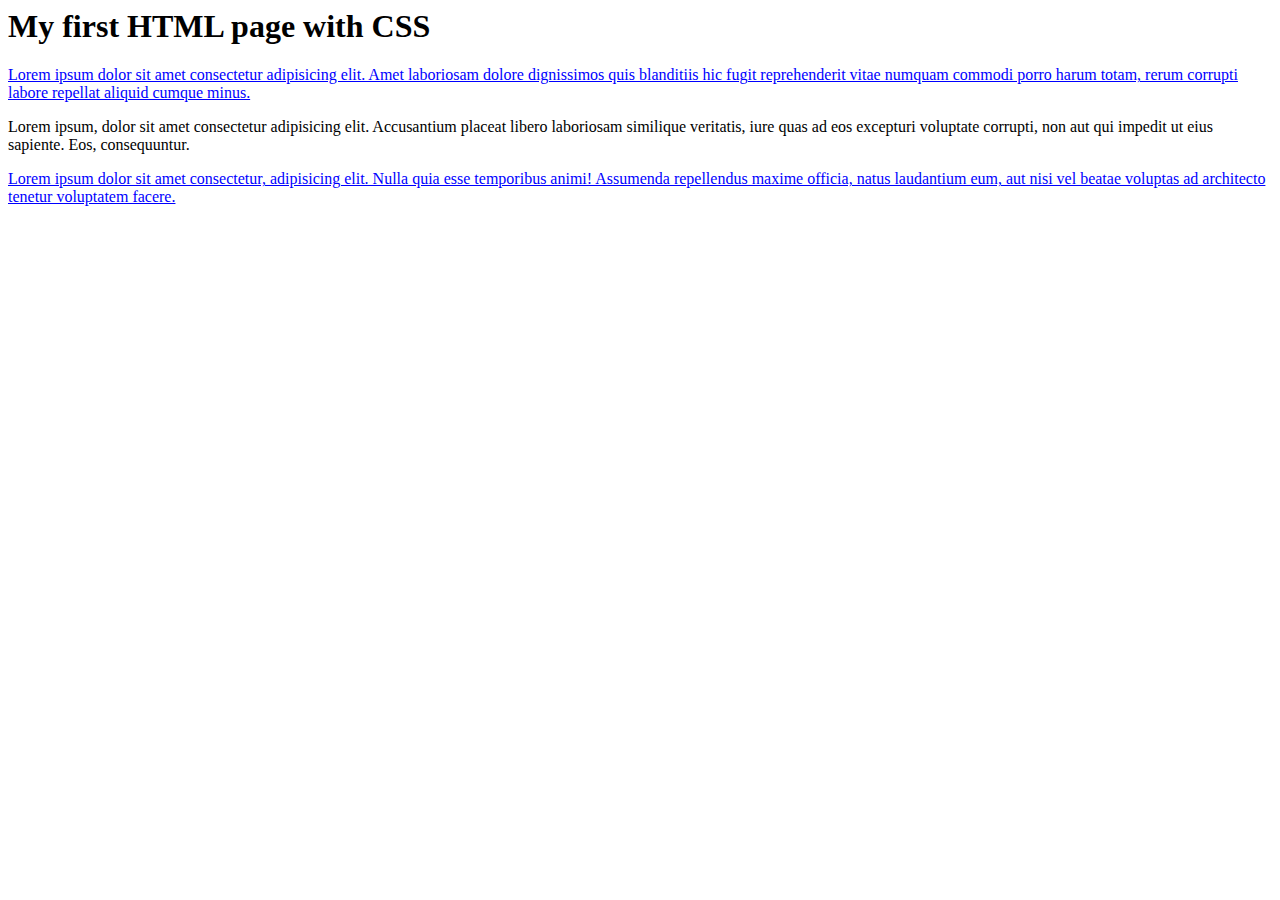
<file: External styling/index.html>
<html>
    <link rel="stylesheet" href="app.css">
    <head>
        

    </head>
    <body>
        <h1>My first HTML page with CSS</h1>

        <p class="intro">
            Lorem ipsum dolor sit amet consectetur adipisicing elit. Amet laboriosam dolore dignissimos quis blanditiis hic fugit reprehenderit vitae numquam commodi porro harum totam, rerum corrupti labore repellat aliquid cumque minus.
        </p>

         <p>
            Lorem ipsum, dolor sit amet consectetur adipisicing elit. Accusantium placeat libero laboriosam similique veritatis, iure quas ad eos excepturi voluptate corrupti, non aut qui impedit ut eius sapiente. Eos, consequuntur.
         </p>
         <p class="intro">
            Lorem ipsum dolor sit amet consectetur, adipisicing elit. Nulla quia esse temporibus animi! Assumenda repellendus maxime officia, natus laudantium eum, aut nisi vel beatae voluptas ad architecto tenetur voluptatem facere.
         </p>   
    </body>    
</html>
</file>
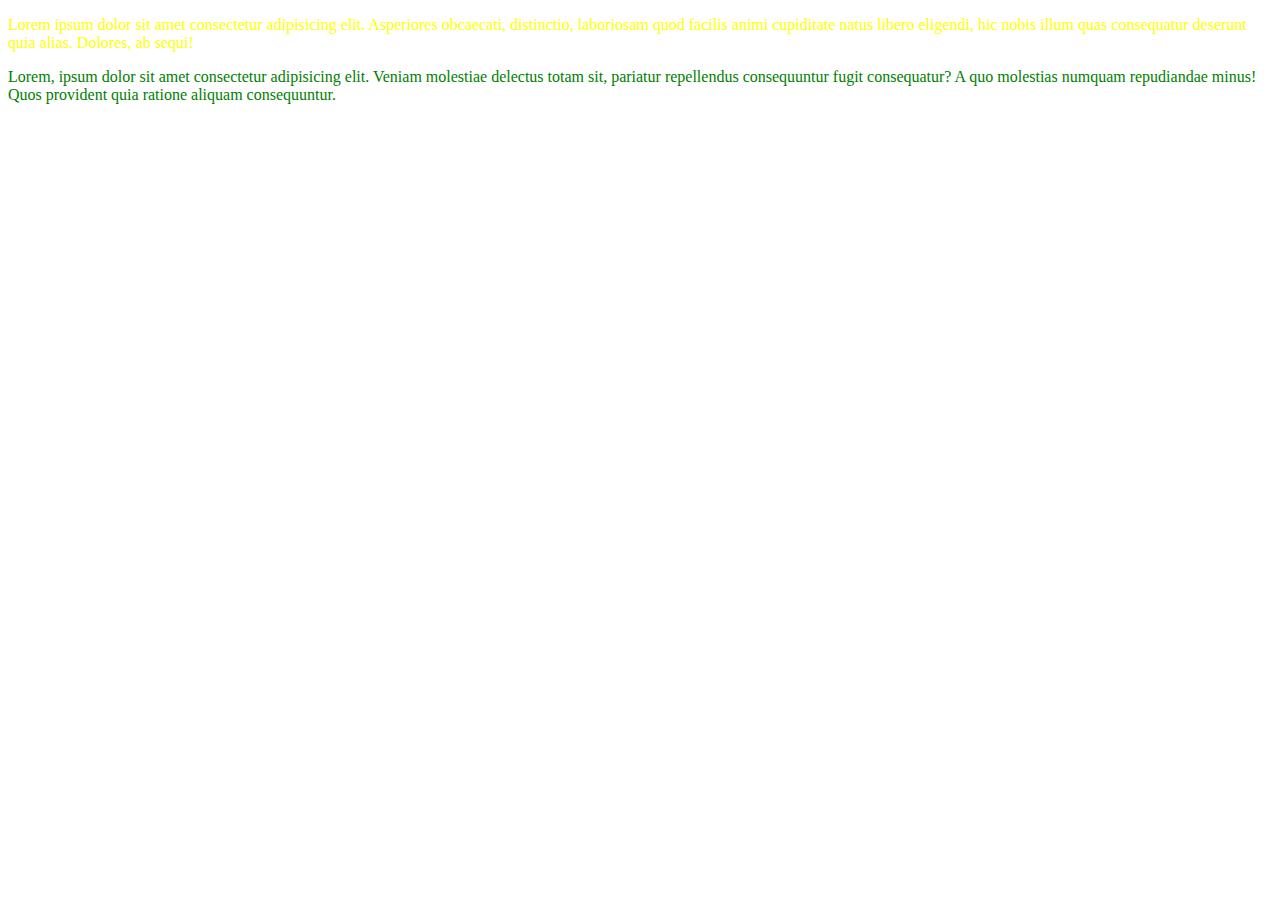
<file: importance of selectors concept/index.html>
<!DOCTYPE html>
<html lang="en">
<head>
    <meta charset="UTF-8">
    <meta http-equiv="X-UA-Compatible" content="IE=edge">
    <meta name="viewport" content="width=device-width, initial-scale=1.0">
    <title>Document</title>
    <style>
        p {
            color:crimson;
        }
        .para1{
            color:green;
        }
        #para2{
            color:yellow;;
        }
        
        div{
            color:green;
        
        }
    </style>
</head>
<body>
    <p class="para1" id="para2">
      Lorem ipsum dolor sit amet consectetur adipisicing elit. Asperiores obcaecati, distinctio, laboriosam quod facilis animi cupiditate natus libero eligendi, hic nobis illum quas consequatur deserunt quia alias. Dolores, ab sequi!
    </p>
    
    <div>
    Lorem, ipsum dolor sit amet consectetur adipisicing elit. Veniam molestiae delectus totam sit, pariatur repellendus consequuntur fugit consequatur? A quo molestias numquam repudiandae minus! Quos provident quia ratione aliquam consequuntur.
    </div>   
</body>
</html>
</file>
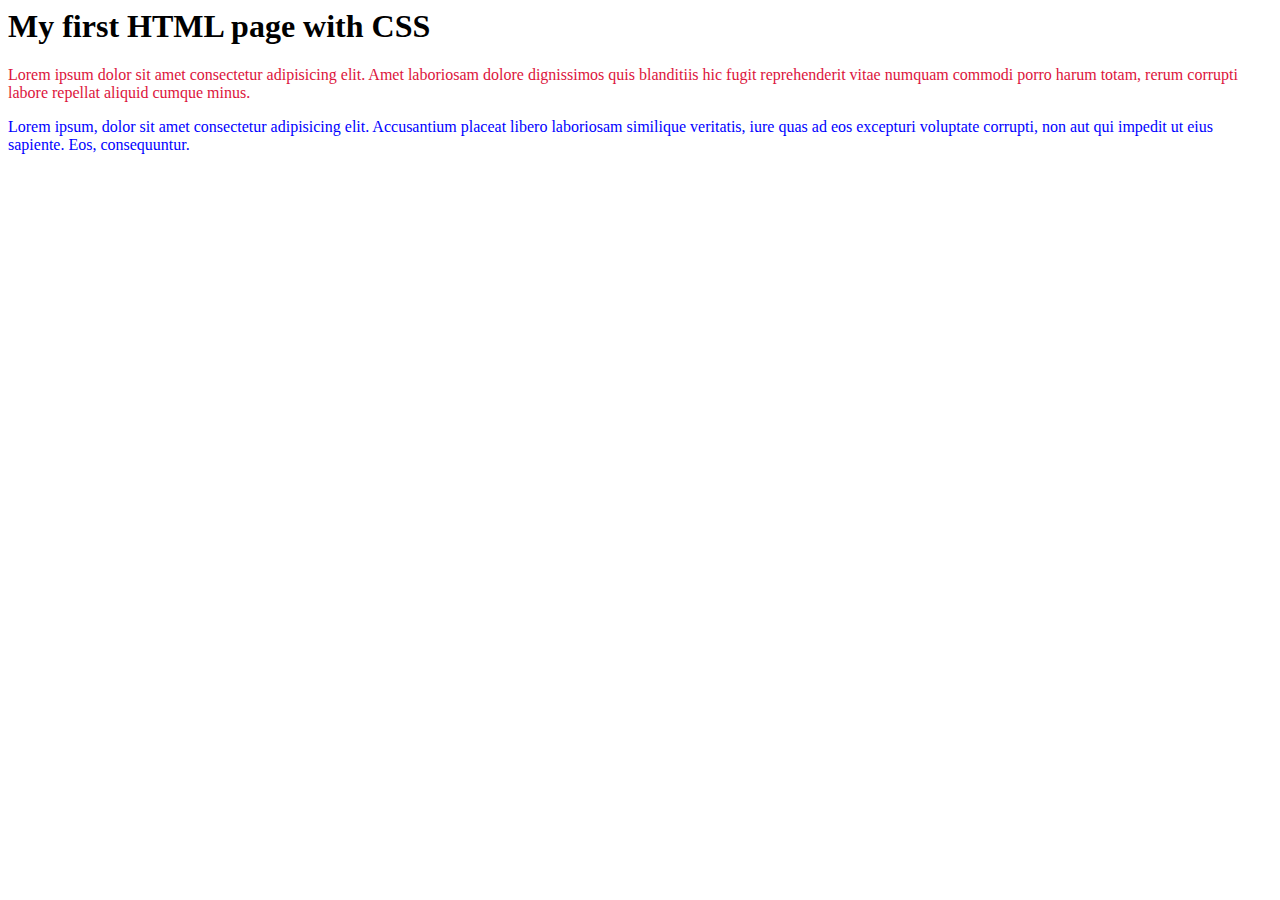
<file: Inline styling/index.html>
<html>
    <head>

    </head>
    <body>
        <h1>My first HTML page with CSS</h1>

        <p style="color:crimson;">
            Lorem ipsum dolor sit amet consectetur adipisicing elit. Amet laboriosam dolore dignissimos quis blanditiis hic fugit reprehenderit vitae numquam commodi porro harum totam, rerum corrupti labore repellat aliquid cumque minus.
        </p>

         <p style="color:blue;">
            Lorem ipsum, dolor sit amet consectetur adipisicing elit. Accusantium placeat libero laboriosam similique veritatis, iure quas ad eos excepturi voluptate corrupti, non aut qui impedit ut eius sapiente. Eos, consequuntur.
         </p>
    </body>    
</html>
</file>
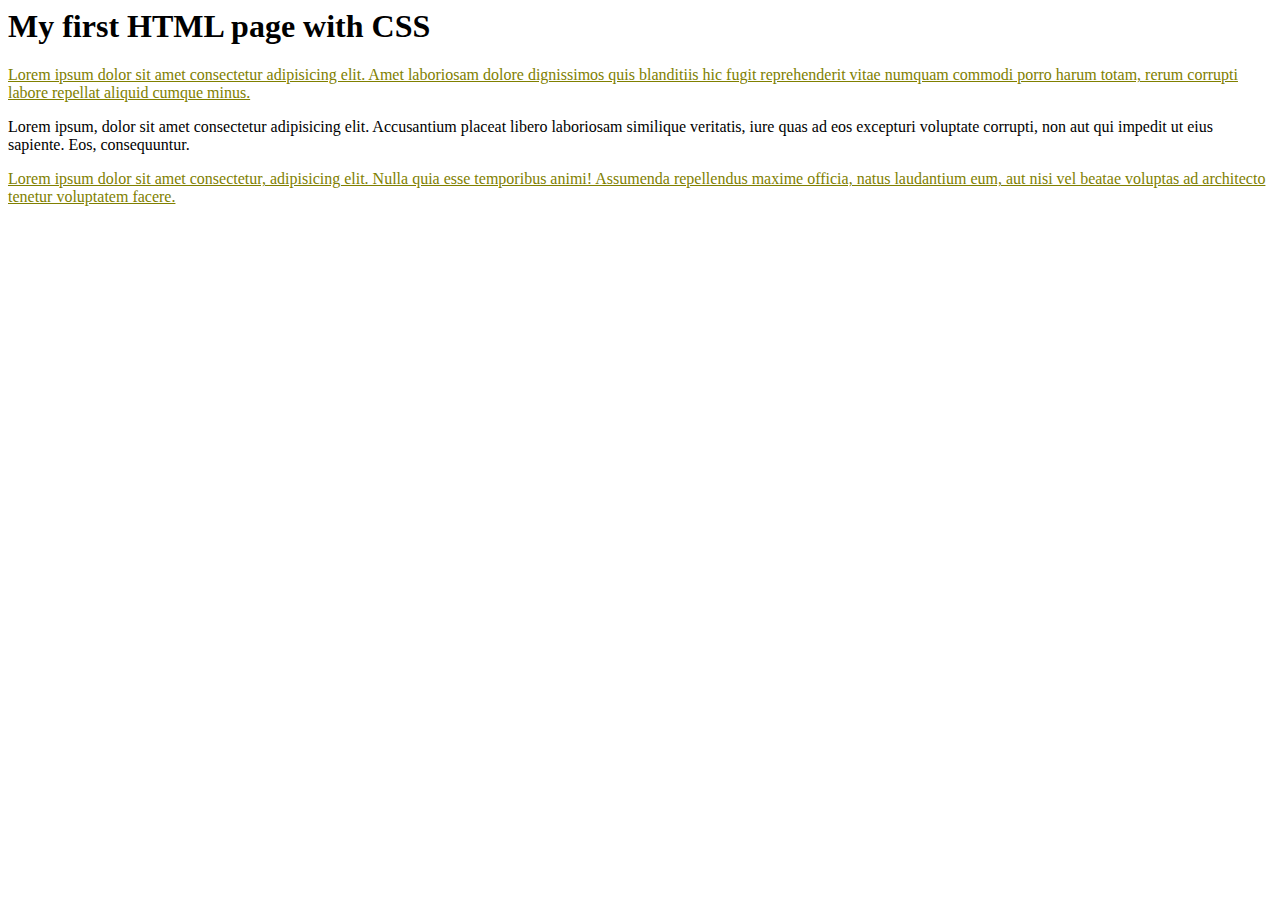
<file: Internal styling with Class/index.html>
<html>
    <head>
        <style>
            /* Selector - type selector/ tag selector */
          .intro{
            color:olive;text-decoration:underline;
          }
        </style>

    </head>
    <body>
        <h1>My first HTML page with CSS</h1>

        <p class="intro">
            Lorem ipsum dolor sit amet consectetur adipisicing elit. Amet laboriosam dolore dignissimos quis blanditiis hic fugit reprehenderit vitae numquam commodi porro harum totam, rerum corrupti labore repellat aliquid cumque minus.
        </p>

         <p>
            Lorem ipsum, dolor sit amet consectetur adipisicing elit. Accusantium placeat libero laboriosam similique veritatis, iure quas ad eos excepturi voluptate corrupti, non aut qui impedit ut eius sapiente. Eos, consequuntur.
         </p>
         <p class="intro">
            Lorem ipsum dolor sit amet consectetur, adipisicing elit. Nulla quia esse temporibus animi! Assumenda repellendus maxime officia, natus laudantium eum, aut nisi vel beatae voluptas ad architecto tenetur voluptatem facere.
         </p>   
    </body>    
</html>
</file>
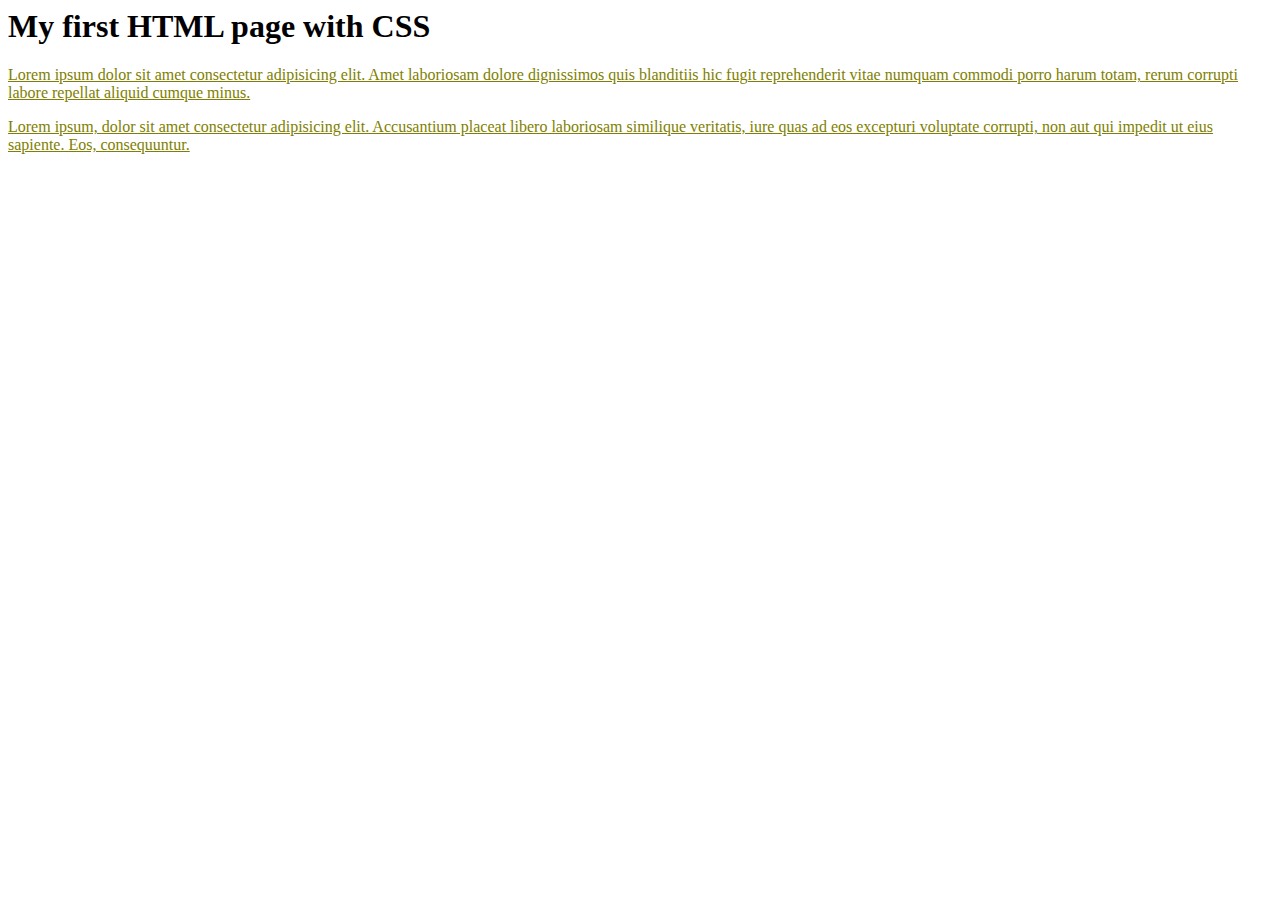
<file: internal styling/index.html>
<html>
    <head>
        <style>
            /* Selector - type selector/ tag selector */
          p{
            color:olive;text-decoration:underline;
          }
        </style>

    </head>
    <body>
        <h1>My first HTML page with CSS</h1>

        <p>
            Lorem ipsum dolor sit amet consectetur adipisicing elit. Amet laboriosam dolore dignissimos quis blanditiis hic fugit reprehenderit vitae numquam commodi porro harum totam, rerum corrupti labore repellat aliquid cumque minus.
        </p>

         <p>
            Lorem ipsum, dolor sit amet consectetur adipisicing elit. Accusantium placeat libero laboriosam similique veritatis, iure quas ad eos excepturi voluptate corrupti, non aut qui impedit ut eius sapiente. Eos, consequuntur.
         </p>
    </body>    
</html>
</file>
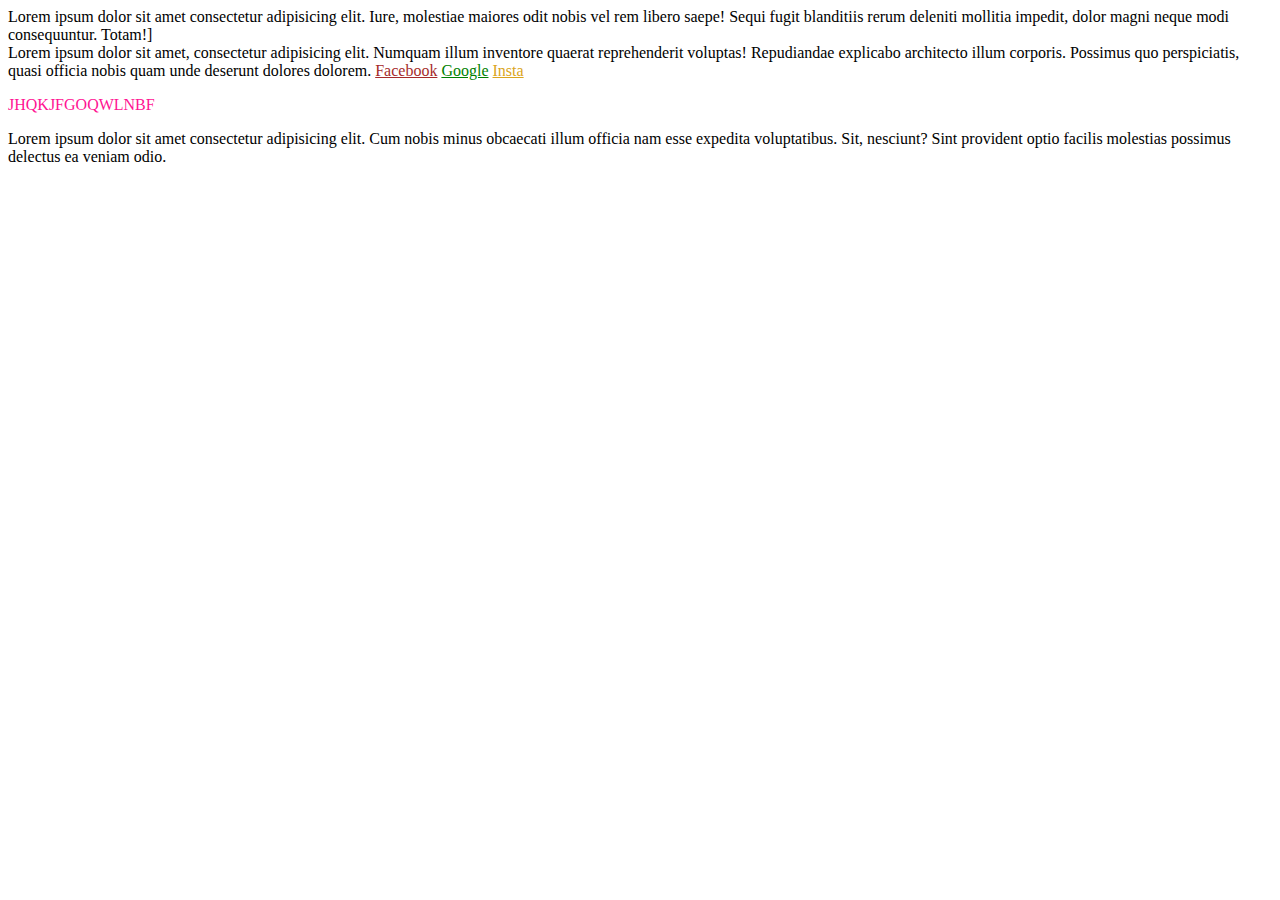
<file: nth of type selector/index.html>
<!DOCTYPE html>
<html lang="en">
<head>
    <meta charset="UTF-8">
    <meta http-equiv="X-UA-Compatible" content="IE=edge">
    <meta name="viewport" content="width=device-width, initial-scale=1.0">
    <title>Document</title>
    <style>
       div a:nth-child(1){
        color:brown;
       }

       div a:nth-child(2){
        color:green;
       }

       div a:nth-of-type(3){
        color:goldenrod;
       }
       div p:nth-child(4){
        color:deeppink;
       }

       
    </style>    
</head>
<body>
    <div>
        Lorem ipsum dolor sit amet consectetur adipisicing elit. Iure, molestiae maiores odit nobis vel rem libero saepe! Sequi fugit blanditiis rerum deleniti mollitia impedit, dolor magni neque modi consequuntur. Totam!]

    </div>
    <div>
        Lorem ipsum dolor sit amet, consectetur adipisicing elit. Numquam illum inventore quaerat reprehenderit voluptas! Repudiandae explicabo architecto illum corporis. Possimus quo perspiciatis, quasi officia nobis quam unde deserunt dolores dolorem.
        <a href="www.facebook.com">Facebook</a>
        <a href="www.google.com">Google</a>
        <a href="www.Instya.com">Insta</a>
        <p>JHQKJFGOQWLNBF</p>
      Lorem ipsum dolor sit amet consectetur adipisicing elit. Cum nobis minus obcaecati illum officia nam esse expedita voluptatibus. Sit, nesciunt? Sint provident optio facilis molestias possimus delectus ea veniam odio.
     </div>   
</body>
</html>
</file>
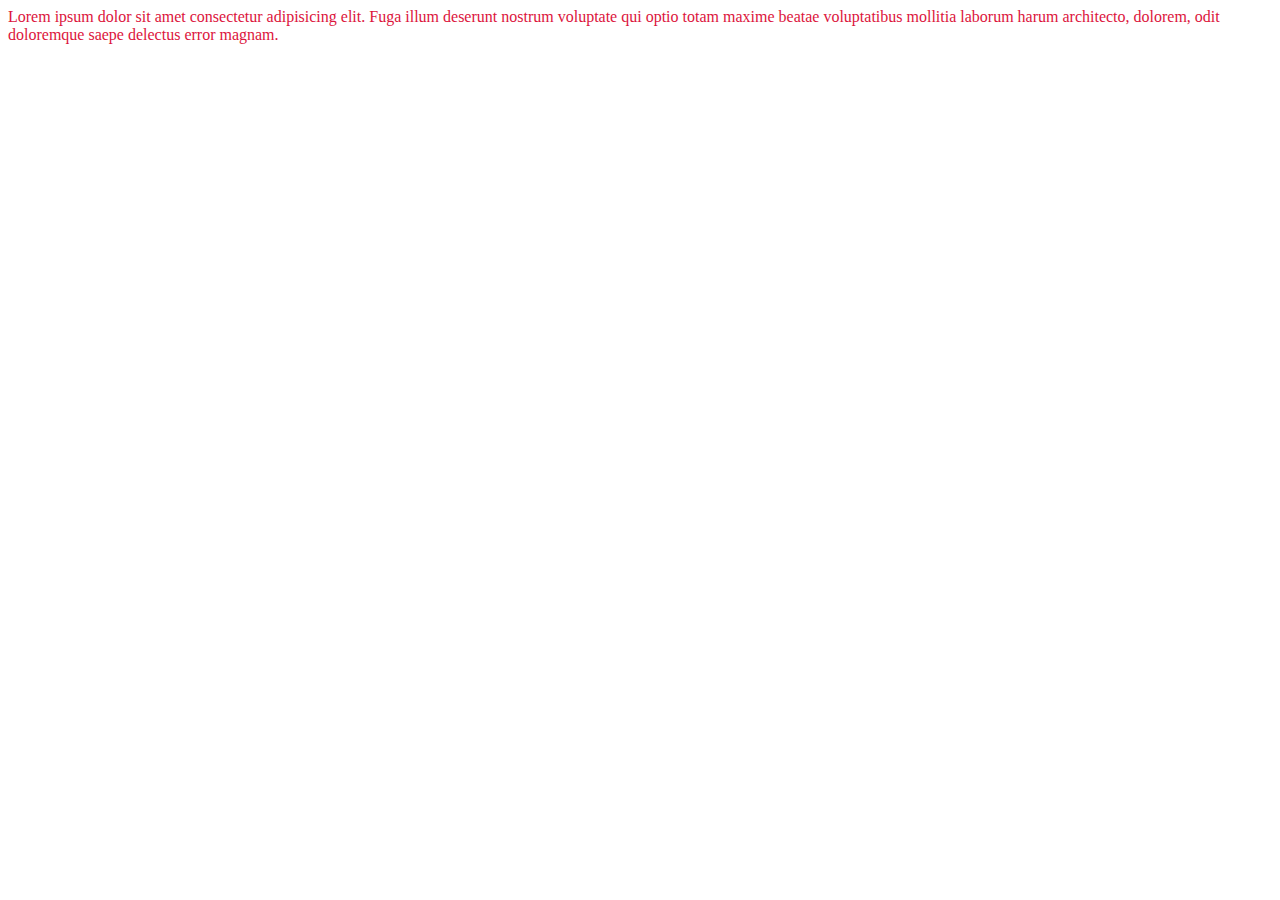
<file: cascade_advanced.html>
<html>
    <head>
        <style>
            /*class selector is more specific than type selector*/
            .p{
                color:crimson;
            } 
            p{
                color:olive;
            }
            
        </style>

    </head>
    <body>
        <p id="para1", class="p">
            Lorem ipsum dolor sit amet consectetur adipisicing elit. Fuga illum deserunt nostrum voluptate qui optio totam maxime beatae voluptatibus mollitia laborum harum architecto, dolorem, odit doloremque saepe delectus error magnam.
        </p>
    </body>    
</html>
</file>
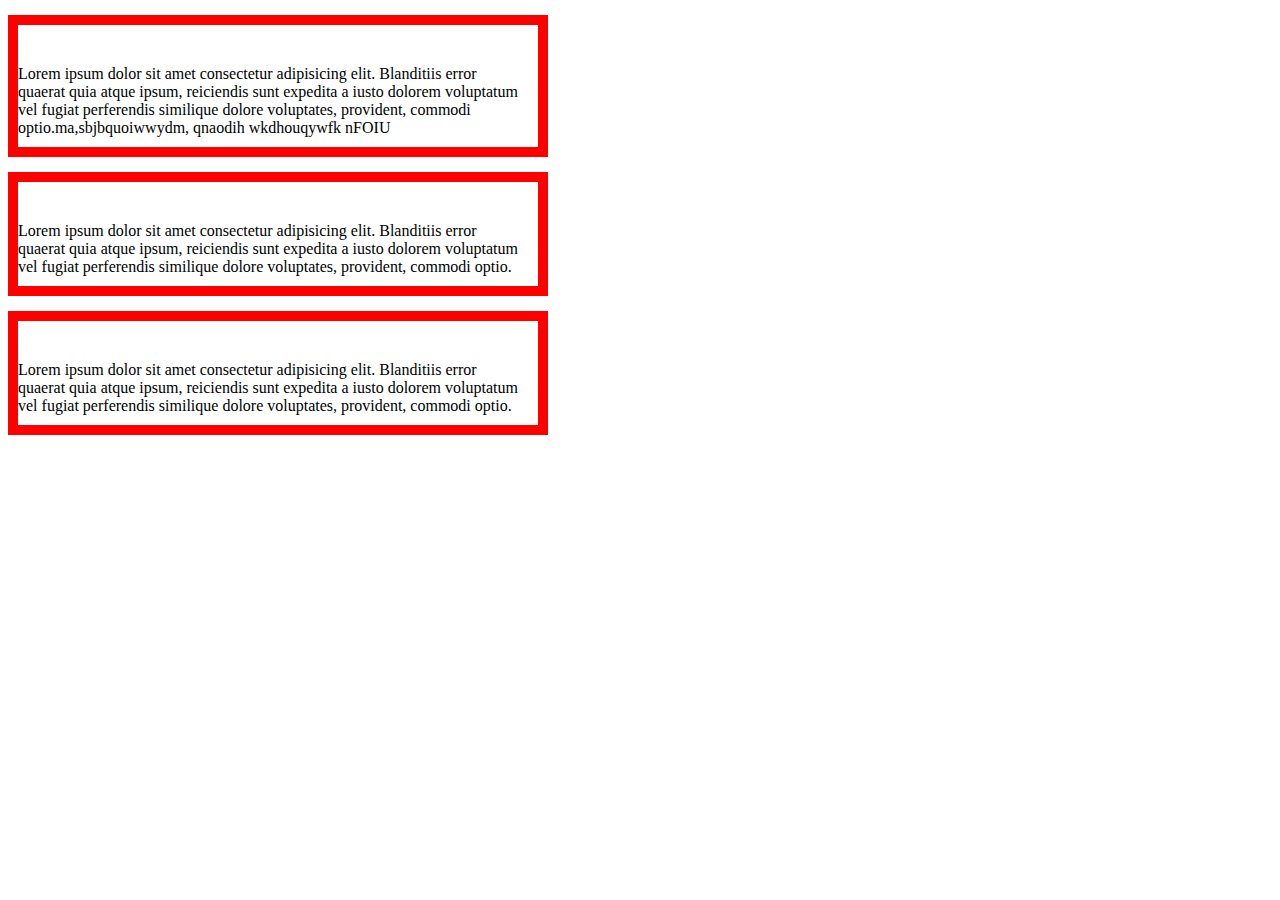
<file: box model,wid,hei,borde/box_model,r.html>
<html>
    <head>
        <style>
         div{
            /* Relative Units (used to fix pixels) */
             width:50%;
             /* Absolute Units (used to fix elements size) */
             /* width:800px; */

             /* height: 80px; */
             border: 10px solid red;
             min-width: 300px;
             max-width: 500px;
             /* padding-top:40px;
             padding-right: 20px;
             padding-bottom: 10px;
             padding-left: 0; */

             /* it will follow clockwise direction  */
             padding:40px 20px 10px 0;   
             margin:15px 20px 10px 0;
            }
            body{
              background-image:url("https://ic1.maxabout.us/autos/tw_india//N/2022/2/new-yamaha-r15m-price-in-india-2.jpg");
              background-size: 100%;
            }
        </style>
    </head>
    <body>
        <div>
          Lorem ipsum dolor sit amet consectetur adipisicing elit. Blanditiis error quaerat quia atque ipsum, reiciendis sunt expedita a iusto dolorem voluptatum vel fugiat perferendis similique dolore voluptates, provident, commodi optio.ma,sbjbquoiwwydm,  qnaodih wkdhouqywfk nFOIU
        </div>  
        <div>
            Lorem ipsum dolor sit amet consectetur adipisicing elit. Blanditiis error quaerat quia atque ipsum, reiciendis sunt expedita a iusto dolorem voluptatum vel fugiat perferendis similique dolore voluptates, provident, commodi optio.
          </div>   
          <div>
            Lorem ipsum dolor sit amet consectetur adipisicing elit. Blanditiis error quaerat quia atque ipsum, reiciendis sunt expedita a iusto dolorem voluptatum vel fugiat perferendis similique dolore voluptates, provident, commodi optio.
          </div>     
    </body>    
</html>
</file>
<file: External styling/app.css>
/* Selector - type selector/ tag selector */
  .intro{
    color:blue;text-decoration:underline;
  }
</file>
